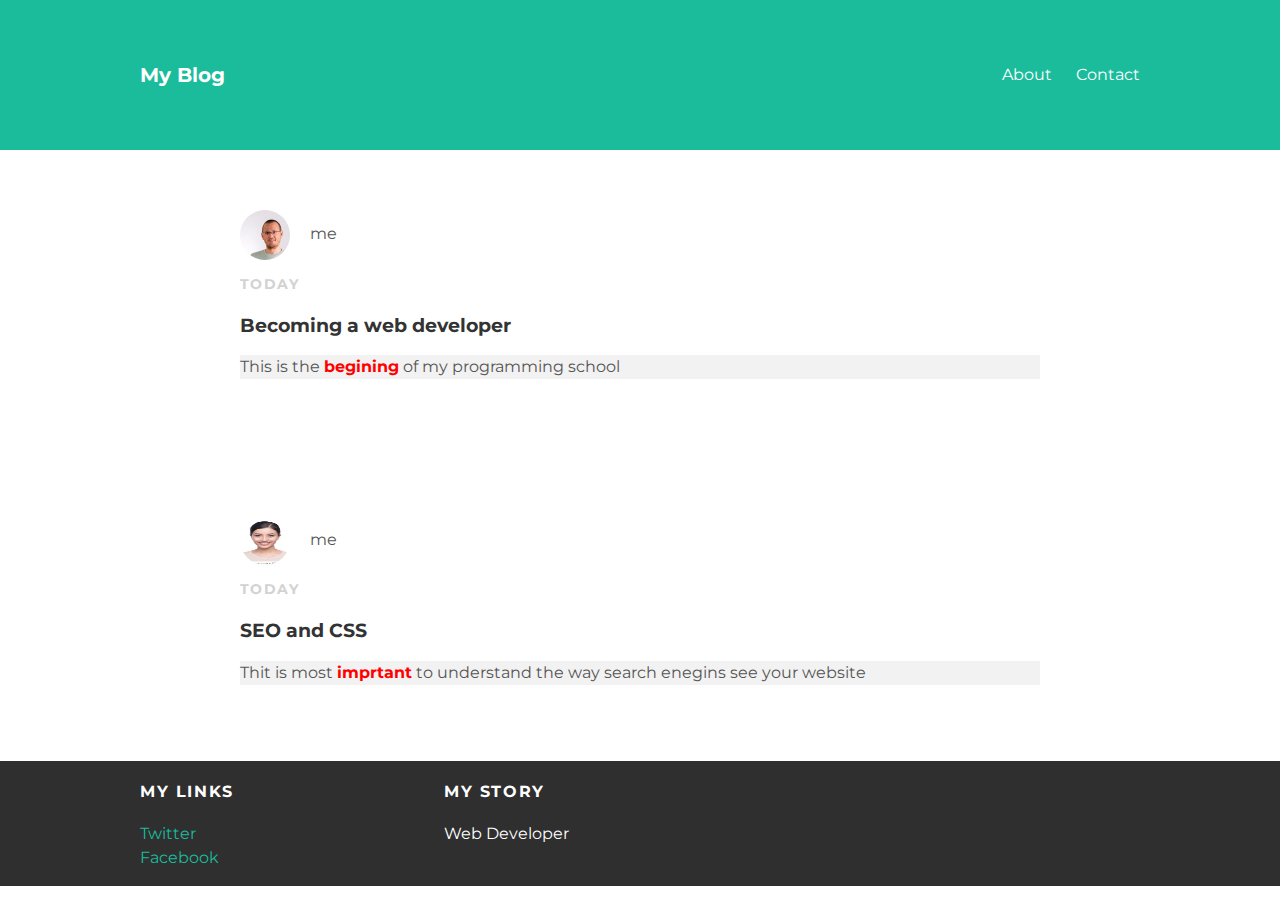
<file: index.html>
<html>
<head>
  <title>My Blog</title>
  <link rel="stylesheet" type="text/css" href="styles.css">
</head>
  <body>
    <div id="header">
    <div class="container">
<a id="header-title" href="index.html">My Blog</a>
<ul id="header-nav">
  <li><a href="about.html">About</a></li>
  <li><a href="mailto:levik3@walla.co.il">Contact</a></li>
</ul>
    </div>
  </div>
    <div id="content"></div>
    <div class="container">
      <div class="post">
        <div class="post-author"><img src="1.jpeg">
        <span>me</span>
      </div>
      <p class="post-date">Today</p>
      <h3 class="post-title">Becoming a web developer</h3>
      <div class="post-content">
        <p>This is the <span id=important>begining</span> of my programming school</p>
      </div>
      </div>
      <div class="post">
        <div class="post-author"><img src="2.jpeg">
        <span>me</span>
      </div>
      <p class="post-date">Today</p>
      <h3 class="post-title">SEO and CSS</h3>
      <div class="post-content">
        <p>Thit is most <span id=important>imprtant</span> to understand the way search enegins see your website</p>
      </div>
      </div>
    </div>
    <div id="footer">
    <div class="container">
      <div class="colum">
<h4>My Links</h4>
<p>
  <a href="https://twitter.com">Twitter</a>
<br>
<a href="https://facebook.com">Facebook</a>
</p>
      </div>
      <div class="colum">
        <h4>My Story</h4>
        <p>Web Developer</p>
      </div>
    </div>
    </div>
  </body>
</html>
</file>
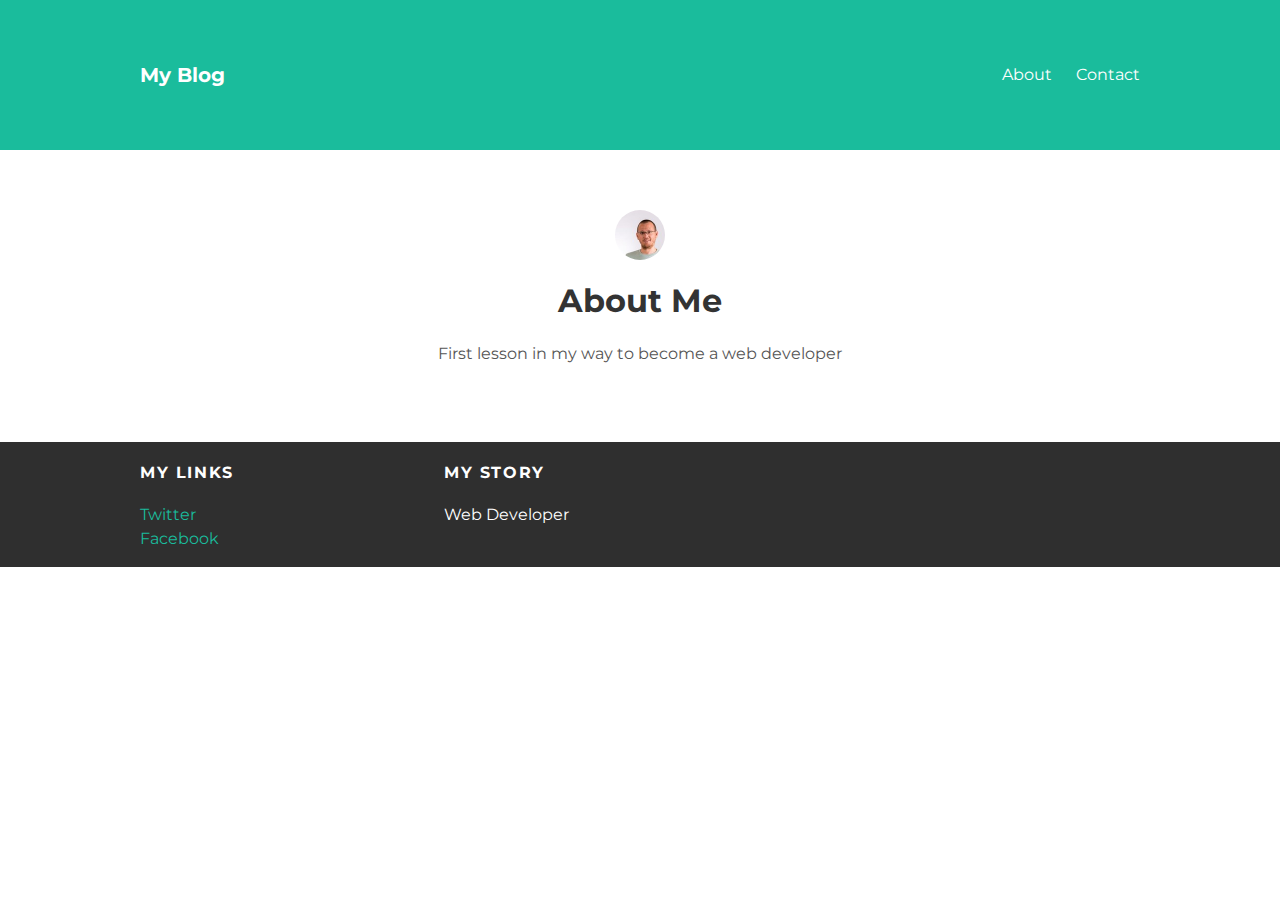
<file: about.html>
<html>
<head>
  <title>My Blog</title>
  <link rel="stylesheet" type="text/css" href="styles.css">
</head>
  <body>
    <div id="header">
    <div class="container">
<a id="header-title" href="index.html">My Blog</a>
<ul id="header-nav">
  <li><a href="about.html">About</a></li>
  <li><a href="mailto:levik3@walla.co.il">Contact</a></li>
</ul>
    </div>
  </div>


    <div id="content">
    <div class="container">
      <div class="about">
        <div class="about-author"><img src="1.jpeg">
      </div>
      <h1 class="about-title">About Me</h1>
      <div class="about-content">
        <p>First lesson in my way to become a web developer</p>
      </div>
      </div>
    </div>
    </div>
    <div id="footer">
    <div class="container">
      <div class="colum">
  <h4>My Links</h4>
  <p>
  <a href="https://twitter.com">Twitter</a>
  <br>
  <a href="https://facebook.com">Facebook</a>
  </p>
      </div>
      <div class="colum">
        <h4>My Story</h4>
        <p>Web Developer</p>
      </div>
    </div>
    </div>
  </body>
</html>
</file>
<file: styles.css>
@import url(https://fonts.googleapis.com/css?family=Montserrat:400,700);
body {
  color:#555;
  margin: 0;

  font-family: 'Montserrat',sans-serif;
}

#header {
  background-color: #1abc9c;
  height: 150px;
  line-height: 150px;

}
#header a{
  color: white;
  text-decoration: none;
}


#header-title {
  color: white;
display: block;
float:left;
font-size:20px;
font-weight: bold;

}

#header a:hover{
color: #222;

}

#header-nav {

display: block;
float:right;
margin-top: 0;
}

#header-nav li {
display: inline;
padding-left: 20px;

}

.container{
max-width:1000px;
margin:0 auto;

}

#footer{
background-color: #2f2f2f;
padding: 50px o;

}

.colum{
  min-width: 300px;
  display: inline-block;
  vertical-align: top;
}
#footer h4{
  color:white;
  text-transform: uppercase;
  letter-spacing: 0.1em;
}

#footer p{
  color: white;
}
#important {
color: red;
font-weight: bold;
}
a {
  color: #1abc9c;
  text-decoration: none;
}
a:hover{
  color: #f6a623;
}

.post{
  max-width: 800px;
  margin: 0 auto;
  padding: 60px 0;
}

.post-author img {
  width:50px;
  height: 50px;
  vertical-align: middle;
  border-radius: 25px;
}

.post-author span{
margin-left: 16px;

}

p{
  line-height: 1.5;
}

#content {
  text-align: center;
}

.post-content:nth-child(even) {
    background-color: #f2f2f2;
}

.post-date{

  color:#d2d2d2;
  font-size: 14px;
  font-weight: bold;
  text-transform:uppercase;
  letter-spacing: 0.1em;
}

h1, h2, h3, h4{
  color:#333;
}

.post, .about{
  max-width: 800px;
  margin: 0 auto;
  padding: 60px 0;
}
.about-author img{
  width:50px;
  height: 50px;
  vertical-align: middle;
  border-radius: 25px;
}
</file>
